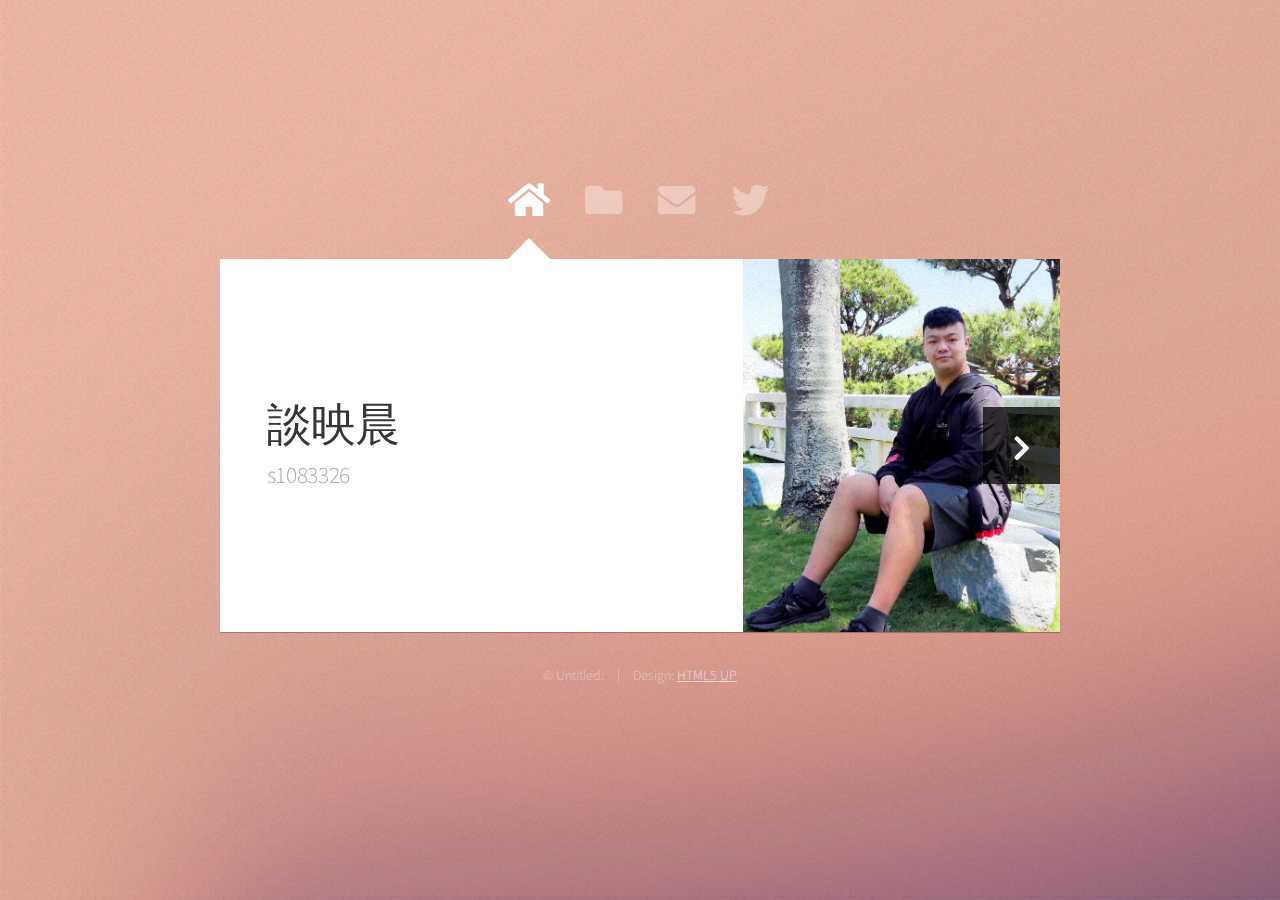
<file: index.html>
<!DOCTYPE HTML>
<html>
	<head>
		<title>Web Fundamentals Workshop</title>
		<meta charset="utf-8" />
		<meta name="viewport" content="width=device-width, initial-scale=1, user-scalable=no" />
		<link rel="stylesheet" href="assets/css/main.css" />
		<noscript><link rel="stylesheet" href="assets/css/noscript.css" /></noscript>
	</head>
	<body class="is-preload">

		<!-- Wrapper-->
			<div id="wrapper">

				<!-- Nav -->
					<nav id="nav">
						<a href="#" class="icon solid fa-home"><span>Home</span></a>
						<a href="#work" class="icon solid fa-folder"><span>Work</span></a>
						<a href="#contact" class="icon solid fa-envelope"><span>Contact</span></a>
						<a href="https://twitter.com/JimoWD" class="icon brands fa-twitter"><span>Twitter</span></a>
					</nav>

				<!-- Main -->
					<div id="main">

						<!-- Me -->
							<article id="home" class="panel intro">
								<header>
									<h1>談映晨</h1>
									<p>s1083326</p>
								</header>
								<a href="#work" class="jumplink pic">
									<span class="arrow icon solid fa-chevron-right"><span>See my work</span></span>
									<img src="images/me.jpg" alt="" />
								</a>
							</article>

						<!-- Work -->
							<article id="work" class="panel">
								<header>
									<h2>Work</h2>
								</header>
								<p>
									課堂練習
								</p>
								<section>
									<div class="row">
										<div class="col-4 col-6-medium col-12-small">
											<a href="eat/eat/index.html" class="image fit"><img src="images/pic01.jpg" alt=""></a>
										</div>
										<div class="col-4 col-6-medium col-12-small">
											<a href="eat/schdule/index.html" class="image fit"><img src="images/pic02.jpg" alt=""></a>
										</div>
										<div class="col-4 col-6-medium col-12-small">
											<a href="eat/ht/index.html" class="image fit"><img src="images/pic03.jpg" alt=""></a>
										</div>
										<div class="col-4 col-6-medium col-12-small">
											<a href="eat/nine/index.html" class="image fit"><img src="images/pic04.jpg" alt=""></a>
										</div>
										<div class="col-4 col-6-medium col-12-small">
											<a href="eat/play/index.html" class="image fit"><img src="images/pic05.jpg" alt=""></a>
										</div>
										<div class="col-4 col-6-medium col-12-small">
											<a href="eat/d3/index.html" class="image fit"><img src="images/pic06.jpg" alt=""></a>
										</div>
										<div class="col-4 col-6-medium col-12-small">
											<a href="eat/vue/index.html" class="image fit"><img src="images/pic07.jpg" alt=""></a>
										</div>
										<div class="col-4 col-6-medium col-12-small">
											<a href="eat/js/templates/form.html" class="image fit"><img src="images/pic08.jpg" alt=""></a>
										</div>
										<div class="col-4 col-6-medium col-12-small">
											<a href="#" class="image fit"><img src="images/pic09.jpg" alt=""></a>
										</div>
										<div class="col-4 col-6-medium col-12-small">
											<a href="#" class="image fit"><img src="images/pic10.jpg" alt=""></a>
										</div>
										<div class="col-4 col-6-medium col-12-small">
											<a href="#" class="image fit"><img src="images/pic11.jpg" alt=""></a>
										</div>
										<div class="col-4 col-6-medium col-12-small">
											<a href="#" class="image fit"><img src="images/pic12.jpg" alt=""></a>
										</div>
									</div>
								</section>
							</article>

						<!-- Contact -->
							<article id="contact" class="panel">
								<header>
									<h2>Contact Me</h2>
								</header>
								<form action="#" method="post">
									<div>
										<div class="row">
											<div class="col-6 col-12-medium">
												<input type="text" name="name" placeholder="Name" />
											</div>
											<div class="col-6 col-12-medium">
												<input type="text" name="email" placeholder="Email" />
											</div>
											<div class="col-12">
												<input type="text" name="subject" placeholder="Subject" />
											</div>
											<div class="col-12">
												<textarea name="message" placeholder="Message" rows="6"></textarea>
											</div>
											<div class="col-12">
												<input type="submit" value="Send Message" />
											</div>
										</div>
									</div>
								</form>
							</article>

					</div>

				<!-- Footer -->
					<div id="footer">
						<ul class="copyright">
							<li>&copy; Untitled.</li><li>Design: <a href="http://html5up.net">HTML5 UP</a></li>
						</ul>
					</div>

			</div>

		<!-- Scripts -->
			<script src="assets/js/jquery.min.js"></script>
			<script src="assets/js/browser.min.js"></script>
			<script src="assets/js/breakpoints.min.js"></script>
			<script src="assets/js/util.js"></script>
			<script src="assets/js/main.js"></script>

	</body>
</html>
</file>
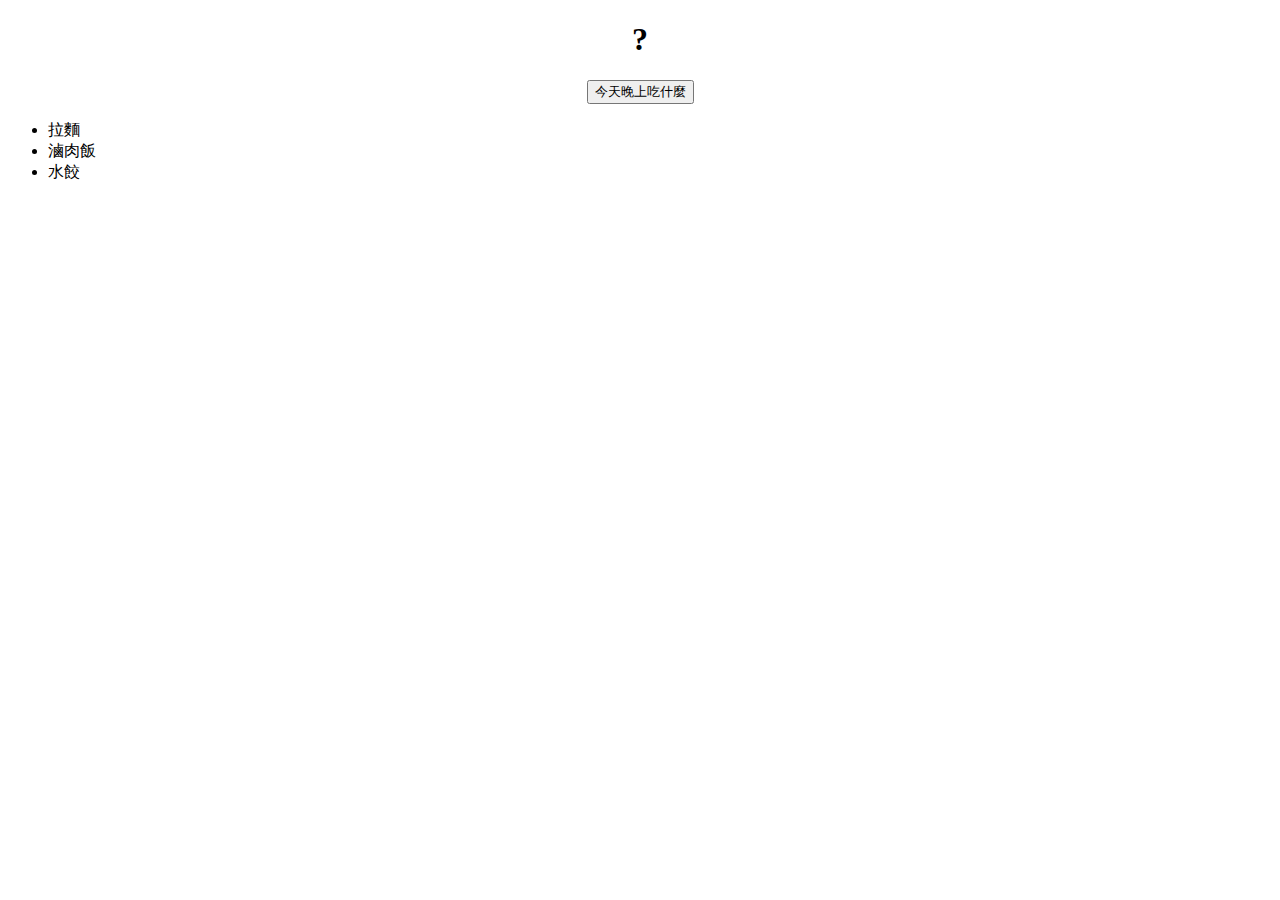
<file: eat/eat/index.html>
<!DOCTYPE html>
<html>
    <head>
        <meta charset="utf-8">
        <title></title>
        <link rel="stylesheet" href="style.css">
    </head>
    <body>
        <h1>?</h1>
        <input type="button" value=
        "今天晚上吃什麼">
        <ul>
            <li>拉麵</li>
            <li>滷肉飯</li>
            <li>水餃</li>
        </ul>
        <script src="https://code.jquery.com/jquery-3.6.0.min.js"></script>
        <script src="main.js" async defer></script>
    </body>
</html>
</file>
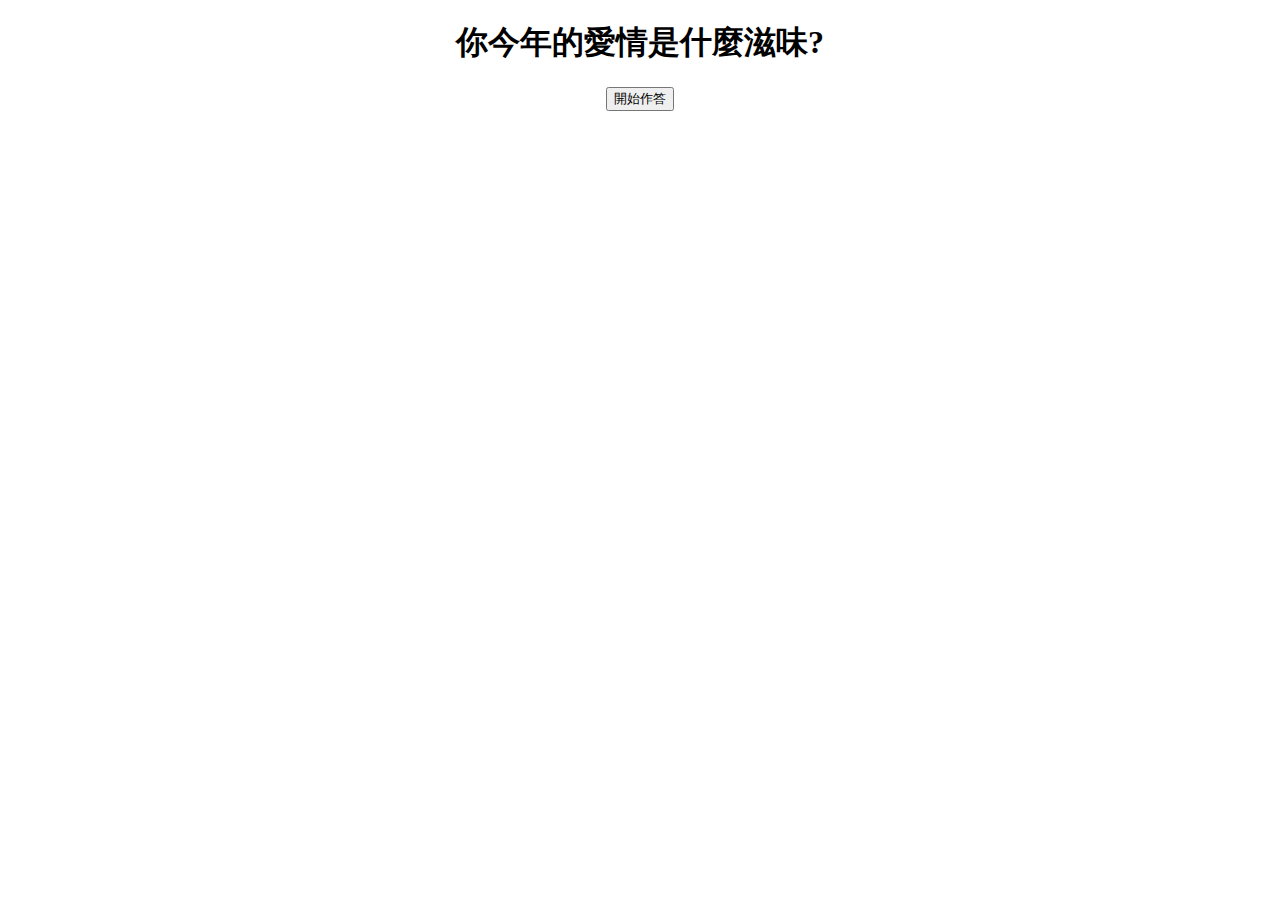
<file: eat/ht/index.html>
<!DOCTYPE html>
<html>
    <head>
        <meta charset="utf-8">
        <title>Mind Quiz</title>
        <link rel="stylesheet" href="style.css">
    </head>
    <body>
        <h1>你今年的愛情是什麼滋味?</h1>
        <div>
            <h2 id="question"></h2>
            <div id="options"></div>
        </div>
            
        <input id="startButton" type="button" value="開始作答">
        <script src="https://code.jquery.com/jquery-3.6.0.min.js"></script>
        <script src="data.js"></script>
        <script src="main.js"></script>
    </body>
</html>
</file>
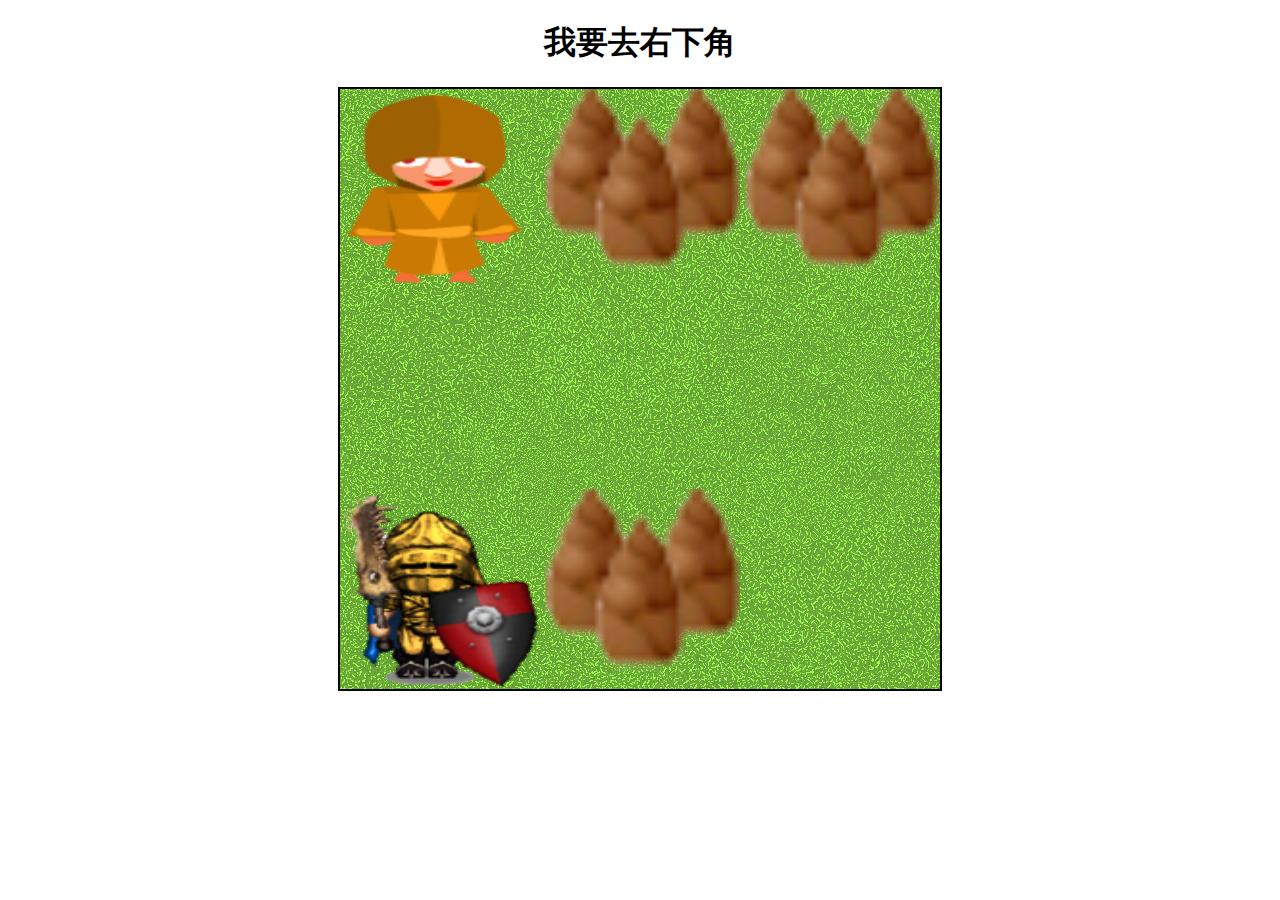
<file: eat/nine/index.html>
<!DOCTYPE html>
<html>
    <head>
        <meta charset="utf-8">
        <title>Simple RPG</title>
        <link rel="stylesheet" href="style.css">
    </head>
    <body>
        <h1>我要去右下角</h1>
        <div>
            <canvas id="myCanvas" width="600" height="600"></canvas>
            <p id="talkBox"></p>
        </div>
            
        <script src="https://code.jquery.com/jquery-3.6.0.min.js"></script>
        <script src="main.js"></script>
    </body>
</html>
</file>
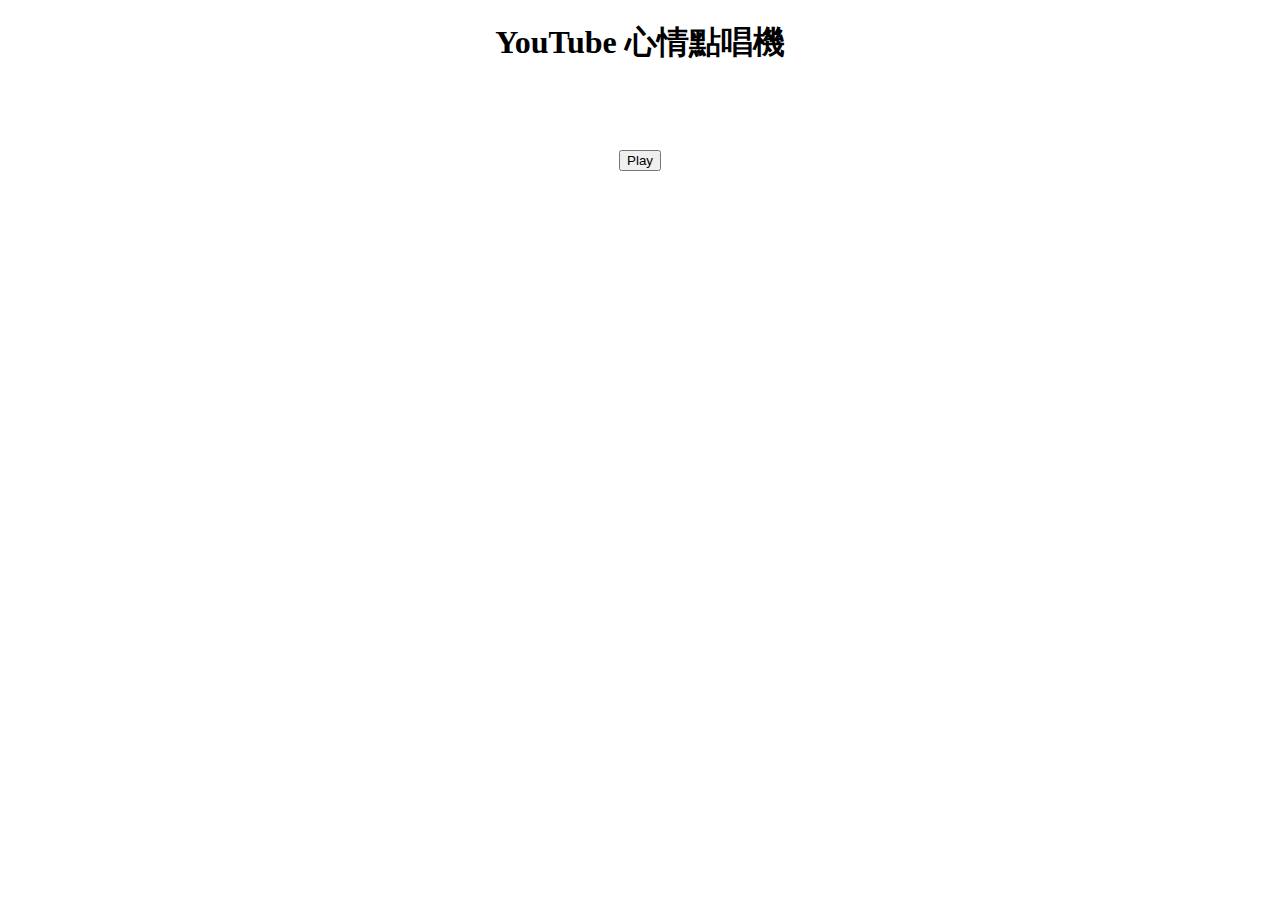
<file: eat/play/index.html>
<!DOCTYPE html>
<html>
    <head>
        <meta charset="utf-8">
        <title></title>
        <link rel="stylesheet" href="style.css">
    </head>
    <body>
        <h1>YouTube 心情點唱機</h1>
        <h2></h2><!--播放歌曲名稱放這裡-->
        <div id="player"></div><!-- YouTube Video Player -->
        <br>
        <input id="playButton" type="button" value="Play">
        <script src="https://code.jquery.com/jquery-3.6.0.min.js"></script>
        <script src="https://www.youtube.com/iframe_api"></script>
        <script src="playList.js"></script>
        <script src="main.js"></script>
    </body>
</html>
</file>
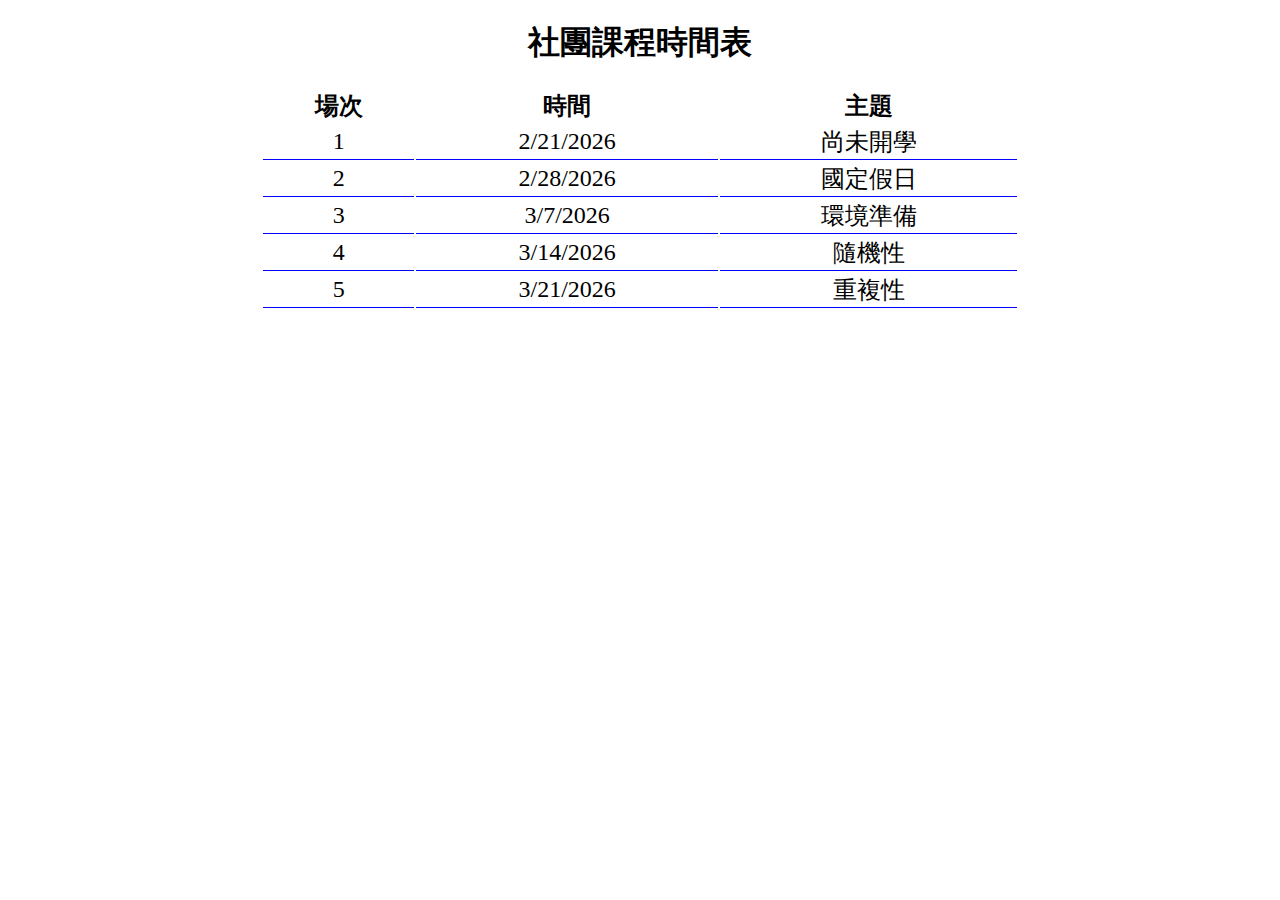
<file: eat/schdule/index.html>
<!DOCTYPE html>
<html>
    <head>
        <meta charset="utf-8">
        <title>Club Course</title>
        <link rel="stylesheet" href="style.css">
    </head>
    <body>
        <h1>社團課程時間表</h1>
        <table id="courseTable"></table>
        <script src="https://code.jquery.com/jquery-3.6.0.min.js"></script>
        <script src="topic.js"></script>
        <script src="main.js"></script>
    </body>
</html>
</file>
<file: assets/css/noscript.css>
/* Wrapper */

	#wrapper {
		opacity: 1 !important;
	}

/* Nav */

	#nav a {
		opacity: 1.0;
	}

		#nav a:before, #nav a:after {
			display: none;
		}

		#nav a span {
			top: 0;
			opacity: 1.0;
		}

			#nav a span:after {
				display: none;
			}

/* Main */

	#main {
		background: none;
		box-shadow: none;
	}

		#main > .panel {
			background: #ffffff;
			margin-bottom: 2em;
		}

			#main > .panel:last-child {
				margin-bottom: 0;
			}
</file>
<file: eat/eat/style.css>
body{
    text-align: center;
}
li{
    text-align: left;
}
</file>
<file: eat/ht/style.css>
body{
    text-align: center;
}
</file>
<file: eat/nine/style.css>
body{
    text-align: center;
}
canvas{
    border: 2px solid black;
    background-image: url(images/grasses68.gif);
}
#talkBox{
    height: 20px;
    color: brown;
    font-size: 26px;
    font-weight: bold;
}
</file>
<file: eat/play/style.css>
body{
    text-align: center;
}

h2{
    /* 預留歌曲名稱顯示空間 */
    height: 32px;
    font-size: medium;
}
</file>
<file: eat/schdule/style.css>
body{
    text-align: center;
}
table{
    width: 60%;
    margin: auto;
    font-size: 1.5em;
}
td{
    border-bottom: 1px solid blue;
}
</file>
<file: assets/css/main.css>
@import url("https://fonts.googleapis.com/css?family=Source+Sans+Pro:300,400,300italic,400italic");
@import url("fontawesome-all.min.css");

html, body, div, span, applet, object,
iframe, h1, h2, h3, h4, h5, h6, p, blockquote,
pre, a, abbr, acronym, address, big, cite,
code, del, dfn, em, img, ins, kbd, q, s, samp,
small, strike, strong, sub, sup, tt, var, b,
u, i, center, dl, dt, dd, ol, ul, li, fieldset,
form, label, legend, table, caption, tbody,
tfoot, thead, tr, th, td, article, aside,
canvas, details, embed, figure, figcaption,
footer, header, hgroup, menu, nav, output, ruby,
section, summary, time, mark, audio, video {
	margin: 0;
	padding: 0;
	border: 0;
	font-size: 100%;
	font: inherit;
	vertical-align: baseline;}

article, aside, details, figcaption, figure,
footer, header, hgroup, menu, nav, section {
	display: block;}

body {
	line-height: 1;
}

ol, ul {
	list-style: none;
}

blockquote, q {
	quotes: none;
}

	blockquote:before, blockquote:after, q:before, q:after {
		content: '';
		content: none;
	}

table {
	border-collapse: collapse;
	border-spacing: 0;
}

body {
	-webkit-text-size-adjust: none;
}

mark {
	background-color: transparent;
	color: inherit;
}

input::-moz-focus-inner {
	border: 0;
	padding: 0;
}

input, select, textarea {
	-moz-appearance: none;
	-webkit-appearance: none;
	-ms-appearance: none;
	appearance: none;
}

/* Row */

	.row {
		display: flex;
		flex-wrap: wrap;
		box-sizing: border-box;
		align-items: stretch;
	}

		.row > * {
			box-sizing: border-box;
		}

		.row.gtr-uniform > * > :last-child {
			margin-bottom: 0;
		}

		.row.aln-left {
			justify-content: flex-start;
		}

		.row.aln-center {
			justify-content: center;
		}

		.row.aln-right {
			justify-content: flex-end;
		}

		.row.aln-top {
			align-items: flex-start;
		}

		.row.aln-middle {
			align-items: center;
		}

		.row.aln-bottom {
			align-items: flex-end;
		}

		.row > .imp {
			order: -1;
		}

		.row > .col-1 {
			width: 8.33333%;
		}

		.row > .off-1 {
			margin-left: 8.33333%;
		}

		.row > .col-2 {
			width: 16.66667%;
		}

		.row > .off-2 {
			margin-left: 16.66667%;
		}

		.row > .col-3 {
			width: 25%;
		}

		.row > .off-3 {
			margin-left: 25%;
		}

		.row > .col-4 {
			width: 33.33333%;
		}

		.row > .off-4 {
			margin-left: 33.33333%;
		}

		.row > .col-5 {
			width: 41.66667%;
		}

		.row > .off-5 {
			margin-left: 41.66667%;
		}

		.row > .col-6 {
			width: 50%;
		}

		.row > .off-6 {
			margin-left: 50%;
		}

		.row > .col-7 {
			width: 58.33333%;
		}

		.row > .off-7 {
			margin-left: 58.33333%;
		}

		.row > .col-8 {
			width: 66.66667%;
		}

		.row > .off-8 {
			margin-left: 66.66667%;
		}

		.row > .col-9 {
			width: 75%;
		}

		.row > .off-9 {
			margin-left: 75%;
		}

		.row > .col-10 {
			width: 83.33333%;
		}

		.row > .off-10 {
			margin-left: 83.33333%;
		}

		.row > .col-11 {
			width: 91.66667%;
		}

		.row > .off-11 {
			margin-left: 91.66667%;
		}

		.row > .col-12 {
			width: 100%;
		}

		.row > .off-12 {
			margin-left: 100%;
		}

		.row.gtr-0 {
			margin-top: 0em;
			margin-left: 0em;
		}

			.row.gtr-0 > * {
				padding: 0em 0 0 0em;
			}

			.row.gtr-0.gtr-uniform {
				margin-top: 0em;
			}

				.row.gtr-0.gtr-uniform > * {
					padding-top: 0em;
				}

		.row.gtr-25 {
			margin-top: -0.3125em;
			margin-left: -0.3125em;
		}

			.row.gtr-25 > * {
				padding: 0.3125em 0 0 0.3125em;
			}

			.row.gtr-25.gtr-uniform {
				margin-top: -0.3125em;
			}

				.row.gtr-25.gtr-uniform > * {
					padding-top: 0.3125em;
				}

		.row.gtr-50 {
			margin-top: -0.625em;
			margin-left: -0.625em;
		}

			.row.gtr-50 > * {
				padding: 0.625em 0 0 0.625em;
			}

			.row.gtr-50.gtr-uniform {
				margin-top: -0.625em;
			}

				.row.gtr-50.gtr-uniform > * {
					padding-top: 0.625em;
				}

		.row {
			margin-top: -1.25em;
			margin-left: -1.25em;
		}

			.row > * {
				padding: 1.25em 0 0 1.25em;
			}

			.row.gtr-uniform {
				margin-top: -1.25em;
			}

				.row.gtr-uniform > * {
					padding-top: 1.25em;
				}

		.row.gtr-150 {
			margin-top: -1.875em;
			margin-left: -1.875em;
		}

			.row.gtr-150 > * {
				padding: 1.875em 0 0 1.875em;
			}

			.row.gtr-150.gtr-uniform {
				margin-top: -1.875em;
			}

				.row.gtr-150.gtr-uniform > * {
					padding-top: 1.875em;
				}

		.row.gtr-200 {
			margin-top: -2.5em;
			margin-left: -2.5em;
		}

			.row.gtr-200 > * {
				padding: 2.5em 0 0 2.5em;
			}

			.row.gtr-200.gtr-uniform {
				margin-top: -2.5em;
			}

				.row.gtr-200.gtr-uniform > * {
					padding-top: 2.5em;
				}

		@media screen and (max-width: 1680px) {

			.row {
				display: flex;
				flex-wrap: wrap;
				box-sizing: border-box;
				align-items: stretch;
			}

				.row > * {
					box-sizing: border-box;
				}

				.row.gtr-uniform > * > :last-child {
					margin-bottom: 0;
				}

				.row.aln-left {
					justify-content: flex-start;
				}

				.row.aln-center {
					justify-content: center;
				}

				.row.aln-right {
					justify-content: flex-end;
				}

				.row.aln-top {
					align-items: flex-start;
				}

				.row.aln-middle {
					align-items: center;
				}

				.row.aln-bottom {
					align-items: flex-end;
				}

				.row > .imp-xlarge {
					order: -1;
				}

				.row > .col-1-xlarge {
					width: 8.33333%;
				}

				.row > .off-1-xlarge {
					margin-left: 8.33333%;
				}

				.row > .col-2-xlarge {
					width: 16.66667%;
				}

				.row > .off-2-xlarge {
					margin-left: 16.66667%;
				}

				.row > .col-3-xlarge {
					width: 25%;
				}

				.row > .off-3-xlarge {
					margin-left: 25%;
				}

				.row > .col-4-xlarge {
					width: 33.33333%;
				}

				.row > .off-4-xlarge {
					margin-left: 33.33333%;
				}

				.row > .col-5-xlarge {
					width: 41.66667%;
				}

				.row > .off-5-xlarge {
					margin-left: 41.66667%;
				}

				.row > .col-6-xlarge {
					width: 50%;
				}

				.row > .off-6-xlarge {
					margin-left: 50%;
				}

				.row > .col-7-xlarge {
					width: 58.33333%;
				}

				.row > .off-7-xlarge {
					margin-left: 58.33333%;
				}

				.row > .col-8-xlarge {
					width: 66.66667%;
				}

				.row > .off-8-xlarge {
					margin-left: 66.66667%;
				}

				.row > .col-9-xlarge {
					width: 75%;
				}

				.row > .off-9-xlarge {
					margin-left: 75%;
				}

				.row > .col-10-xlarge {
					width: 83.33333%;
				}

				.row > .off-10-xlarge {
					margin-left: 83.33333%;
				}

				.row > .col-11-xlarge {
					width: 91.66667%;
				}

				.row > .off-11-xlarge {
					margin-left: 91.66667%;
				}

				.row > .col-12-xlarge {
					width: 100%;
				}

				.row > .off-12-xlarge {
					margin-left: 100%;
				}

				.row.gtr-0 {
					margin-top: 0em;
					margin-left: 0em;
				}

					.row.gtr-0 > * {
						padding: 0em 0 0 0em;
					}

					.row.gtr-0.gtr-uniform {
						margin-top: 0em;
					}

						.row.gtr-0.gtr-uniform > * {
							padding-top: 0em;
						}

				.row.gtr-25 {
					margin-top: -0.3125em;
					margin-left: -0.3125em;
				}

					.row.gtr-25 > * {
						padding: 0.3125em 0 0 0.3125em;
					}

					.row.gtr-25.gtr-uniform {
						margin-top: -0.3125em;
					}

						.row.gtr-25.gtr-uniform > * {
							padding-top: 0.3125em;
						}

				.row.gtr-50 {
					margin-top: -0.625em;
					margin-left: -0.625em;
				}

					.row.gtr-50 > * {
						padding: 0.625em 0 0 0.625em;
					}

					.row.gtr-50.gtr-uniform {
						margin-top: -0.625em;
					}

						.row.gtr-50.gtr-uniform > * {
							padding-top: 0.625em;
						}

				.row {
					margin-top: -1.25em;
					margin-left: -1.25em;
				}

					.row > * {
						padding: 1.25em 0 0 1.25em;
					}

					.row.gtr-uniform {
						margin-top: -1.25em;
					}

						.row.gtr-uniform > * {
							padding-top: 1.25em;
						}

				.row.gtr-150 {
					margin-top: -1.875em;
					margin-left: -1.875em;
				}

					.row.gtr-150 > * {
						padding: 1.875em 0 0 1.875em;
					}

					.row.gtr-150.gtr-uniform {
						margin-top: -1.875em;
					}

						.row.gtr-150.gtr-uniform > * {
							padding-top: 1.875em;
						}

				.row.gtr-200 {
					margin-top: -2.5em;
					margin-left: -2.5em;
				}

					.row.gtr-200 > * {
						padding: 2.5em 0 0 2.5em;
					}

					.row.gtr-200.gtr-uniform {
						margin-top: -2.5em;
					}

						.row.gtr-200.gtr-uniform > * {
							padding-top: 2.5em;
						}

		}

		@media screen and (max-width: 1280px) {

			.row {
				display: flex;
				flex-wrap: wrap;
				box-sizing: border-box;
				align-items: stretch;
			}

				.row > * {
					box-sizing: border-box;
				}

				.row.gtr-uniform > * > :last-child {
					margin-bottom: 0;
				}

				.row.aln-left {
					justify-content: flex-start;
				}

				.row.aln-center {
					justify-content: center;
				}

				.row.aln-right {
					justify-content: flex-end;
				}

				.row.aln-top {
					align-items: flex-start;
				}

				.row.aln-middle {
					align-items: center;
				}

				.row.aln-bottom {
					align-items: flex-end;
				}

				.row > .imp-large {
					order: -1;
				}

				.row > .col-1-large {
					width: 8.33333%;
				}

				.row > .off-1-large {
					margin-left: 8.33333%;
				}

				.row > .col-2-large {
					width: 16.66667%;
				}

				.row > .off-2-large {
					margin-left: 16.66667%;
				}

				.row > .col-3-large {
					width: 25%;
				}

				.row > .off-3-large {
					margin-left: 25%;
				}

				.row > .col-4-large {
					width: 33.33333%;
				}

				.row > .off-4-large {
					margin-left: 33.33333%;
				}

				.row > .col-5-large {
					width: 41.66667%;
				}

				.row > .off-5-large {
					margin-left: 41.66667%;
				}

				.row > .col-6-large {
					width: 50%;
				}

				.row > .off-6-large {
					margin-left: 50%;
				}

				.row > .col-7-large {
					width: 58.33333%;
				}

				.row > .off-7-large {
					margin-left: 58.33333%;
				}

				.row > .col-8-large {
					width: 66.66667%;
				}

				.row > .off-8-large {
					margin-left: 66.66667%;
				}

				.row > .col-9-large {
					width: 75%;
				}

				.row > .off-9-large {
					margin-left: 75%;
				}

				.row > .col-10-large {
					width: 83.33333%;
				}

				.row > .off-10-large {
					margin-left: 83.33333%;
				}

				.row > .col-11-large {
					width: 91.66667%;
				}

				.row > .off-11-large {
					margin-left: 91.66667%;
				}

				.row > .col-12-large {
					width: 100%;
				}

				.row > .off-12-large {
					margin-left: 100%;
				}

				.row.gtr-0 {
					margin-top: 0em;
					margin-left: 0em;
				}

					.row.gtr-0 > * {
						padding: 0em 0 0 0em;
					}

					.row.gtr-0.gtr-uniform {
						margin-top: 0em;
					}

						.row.gtr-0.gtr-uniform > * {
							padding-top: 0em;
						}

				.row.gtr-25 {
					margin-top: -0.3125em;
					margin-left: -0.3125em;
				}

					.row.gtr-25 > * {
						padding: 0.3125em 0 0 0.3125em;
					}

					.row.gtr-25.gtr-uniform {
						margin-top: -0.3125em;
					}

						.row.gtr-25.gtr-uniform > * {
							padding-top: 0.3125em;
						}

				.row.gtr-50 {
					margin-top: -0.625em;
					margin-left: -0.625em;
				}

					.row.gtr-50 > * {
						padding: 0.625em 0 0 0.625em;
					}

					.row.gtr-50.gtr-uniform {
						margin-top: -0.625em;
					}

						.row.gtr-50.gtr-uniform > * {
							padding-top: 0.625em;
						}

				.row {
					margin-top: -1.25em;
					margin-left: -1.25em;
				}

					.row > * {
						padding: 1.25em 0 0 1.25em;
					}

					.row.gtr-uniform {
						margin-top: -1.25em;
					}

						.row.gtr-uniform > * {
							padding-top: 1.25em;
						}

				.row.gtr-150 {
					margin-top: -1.875em;
					margin-left: -1.875em;
				}

					.row.gtr-150 > * {
						padding: 1.875em 0 0 1.875em;
					}

					.row.gtr-150.gtr-uniform {
						margin-top: -1.875em;
					}

						.row.gtr-150.gtr-uniform > * {
							padding-top: 1.875em;
						}

				.row.gtr-200 {
					margin-top: -2.5em;
					margin-left: -2.5em;
				}

					.row.gtr-200 > * {
						padding: 2.5em 0 0 2.5em;
					}

					.row.gtr-200.gtr-uniform {
						margin-top: -2.5em;
					}

						.row.gtr-200.gtr-uniform > * {
							padding-top: 2.5em;
						}

		}

		@media screen and (max-width: 980px) {

			.row {
				display: flex;
				flex-wrap: wrap;
				box-sizing: border-box;
				align-items: stretch;
			}

				.row > * {
					box-sizing: border-box;
				}

				.row.gtr-uniform > * > :last-child {
					margin-bottom: 0;
				}

				.row.aln-left {
					justify-content: flex-start;
				}

				.row.aln-center {
					justify-content: center;
				}

				.row.aln-right {
					justify-content: flex-end;
				}

				.row.aln-top {
					align-items: flex-start;
				}

				.row.aln-middle {
					align-items: center;
				}

				.row.aln-bottom {
					align-items: flex-end;
				}

				.row > .imp-medium {
					order: -1;
				}

				.row > .col-1-medium {
					width: 8.33333%;
				}

				.row > .off-1-medium {
					margin-left: 8.33333%;
				}

				.row > .col-2-medium {
					width: 16.66667%;
				}

				.row > .off-2-medium {
					margin-left: 16.66667%;
				}

				.row > .col-3-medium {
					width: 25%;
				}

				.row > .off-3-medium {
					margin-left: 25%;
				}

				.row > .col-4-medium {
					width: 33.33333%;
				}

				.row > .off-4-medium {
					margin-left: 33.33333%;
				}

				.row > .col-5-medium {
					width: 41.66667%;
				}

				.row > .off-5-medium {
					margin-left: 41.66667%;
				}

				.row > .col-6-medium {
					width: 50%;
				}

				.row > .off-6-medium {
					margin-left: 50%;
				}

				.row > .col-7-medium {
					width: 58.33333%;
				}

				.row > .off-7-medium {
					margin-left: 58.33333%;
				}

				.row > .col-8-medium {
					width: 66.66667%;
				}

				.row > .off-8-medium {
					margin-left: 66.66667%;
				}

				.row > .col-9-medium {
					width: 75%;
				}

				.row > .off-9-medium {
					margin-left: 75%;
				}

				.row > .col-10-medium {
					width: 83.33333%;
				}

				.row > .off-10-medium {
					margin-left: 83.33333%;
				}

				.row > .col-11-medium {
					width: 91.66667%;
				}

				.row > .off-11-medium {
					margin-left: 91.66667%;
				}

				.row > .col-12-medium {
					width: 100%;
				}

				.row > .off-12-medium {
					margin-left: 100%;
				}

				.row.gtr-0 {
					margin-top: 0em;
					margin-left: 0em;
				}

					.row.gtr-0 > * {
						padding: 0em 0 0 0em;
					}

					.row.gtr-0.gtr-uniform {
						margin-top: 0em;
					}

						.row.gtr-0.gtr-uniform > * {
							padding-top: 0em;
						}

				.row.gtr-25 {
					margin-top: -0.3125em;
					margin-left: -0.3125em;
				}

					.row.gtr-25 > * {
						padding: 0.3125em 0 0 0.3125em;
					}

					.row.gtr-25.gtr-uniform {
						margin-top: -0.3125em;
					}

						.row.gtr-25.gtr-uniform > * {
							padding-top: 0.3125em;
						}

				.row.gtr-50 {
					margin-top: -0.625em;
					margin-left: -0.625em;
				}

					.row.gtr-50 > * {
						padding: 0.625em 0 0 0.625em;
					}

					.row.gtr-50.gtr-uniform {
						margin-top: -0.625em;
					}

						.row.gtr-50.gtr-uniform > * {
							padding-top: 0.625em;
						}

				.row {
					margin-top: -1.25em;
					margin-left: -1.25em;
				}

					.row > * {
						padding: 1.25em 0 0 1.25em;
					}

					.row.gtr-uniform {
						margin-top: -1.25em;
					}

						.row.gtr-uniform > * {
							padding-top: 1.25em;
						}

				.row.gtr-150 {
					margin-top: -1.875em;
					margin-left: -1.875em;
				}

					.row.gtr-150 > * {
						padding: 1.875em 0 0 1.875em;
					}

					.row.gtr-150.gtr-uniform {
						margin-top: -1.875em;
					}

						.row.gtr-150.gtr-uniform > * {
							padding-top: 1.875em;
						}

				.row.gtr-200 {
					margin-top: -2.5em;
					margin-left: -2.5em;
				}

					.row.gtr-200 > * {
						padding: 2.5em 0 0 2.5em;
					}

					.row.gtr-200.gtr-uniform {
						margin-top: -2.5em;
					}

						.row.gtr-200.gtr-uniform > * {
							padding-top: 2.5em;
						}

		}

		@media screen and (max-width: 736px) {

			.row {
				display: flex;
				flex-wrap: wrap;
				box-sizing: border-box;
				align-items: stretch;
			}

				.row > * {
					box-sizing: border-box;
				}

				.row.gtr-uniform > * > :last-child {
					margin-bottom: 0;
				}

				.row.aln-left {
					justify-content: flex-start;
				}

				.row.aln-center {
					justify-content: center;
				}

				.row.aln-right {
					justify-content: flex-end;
				}

				.row.aln-top {
					align-items: flex-start;
				}

				.row.aln-middle {
					align-items: center;
				}

				.row.aln-bottom {
					align-items: flex-end;
				}

				.row > .imp-small {
					order: -1;
				}

				.row > .col-1-small {
					width: 8.33333%;
				}

				.row > .off-1-small {
					margin-left: 8.33333%;
				}

				.row > .col-2-small {
					width: 16.66667%;
				}

				.row > .off-2-small {
					margin-left: 16.66667%;
				}

				.row > .col-3-small {
					width: 25%;
				}

				.row > .off-3-small {
					margin-left: 25%;
				}

				.row > .col-4-small {
					width: 33.33333%;
				}

				.row > .off-4-small {
					margin-left: 33.33333%;
				}

				.row > .col-5-small {
					width: 41.66667%;
				}

				.row > .off-5-small {
					margin-left: 41.66667%;
				}

				.row > .col-6-small {
					width: 50%;
				}

				.row > .off-6-small {
					margin-left: 50%;
				}

				.row > .col-7-small {
					width: 58.33333%;
				}

				.row > .off-7-small {
					margin-left: 58.33333%;
				}

				.row > .col-8-small {
					width: 66.66667%;
				}

				.row > .off-8-small {
					margin-left: 66.66667%;
				}

				.row > .col-9-small {
					width: 75%;
				}

				.row > .off-9-small {
					margin-left: 75%;
				}

				.row > .col-10-small {
					width: 83.33333%;
				}

				.row > .off-10-small {
					margin-left: 83.33333%;
				}

				.row > .col-11-small {
					width: 91.66667%;
				}

				.row > .off-11-small {
					margin-left: 91.66667%;
				}

				.row > .col-12-small {
					width: 100%;
				}

				.row > .off-12-small {
					margin-left: 100%;
				}

				.row.gtr-0 {
					margin-top: 0em;
					margin-left: 0em;
				}

					.row.gtr-0 > * {
						padding: 0em 0 0 0em;
					}

					.row.gtr-0.gtr-uniform {
						margin-top: 0em;
					}

						.row.gtr-0.gtr-uniform > * {
							padding-top: 0em;
						}

				.row.gtr-25 {
					margin-top: -0.3125em;
					margin-left: -0.3125em;
				}

					.row.gtr-25 > * {
						padding: 0.3125em 0 0 0.3125em;
					}

					.row.gtr-25.gtr-uniform {
						margin-top: -0.3125em;
					}

						.row.gtr-25.gtr-uniform > * {
							padding-top: 0.3125em;
						}

				.row.gtr-50 {
					margin-top: -0.625em;
					margin-left: -0.625em;
				}

					.row.gtr-50 > * {
						padding: 0.625em 0 0 0.625em;
					}

					.row.gtr-50.gtr-uniform {
						margin-top: -0.625em;
					}

						.row.gtr-50.gtr-uniform > * {
							padding-top: 0.625em;
						}

				.row {
					margin-top: -1.25em;
					margin-left: -1.25em;
				}

					.row > * {
						padding: 1.25em 0 0 1.25em;
					}

					.row.gtr-uniform {
						margin-top: -1.25em;
					}

						.row.gtr-uniform > * {
							padding-top: 1.25em;
						}

				.row.gtr-150 {
					margin-top: -1.875em;
					margin-left: -1.875em;
				}

					.row.gtr-150 > * {
						padding: 1.875em 0 0 1.875em;
					}

					.row.gtr-150.gtr-uniform {
						margin-top: -1.875em;
					}

						.row.gtr-150.gtr-uniform > * {
							padding-top: 1.875em;
						}

				.row.gtr-200 {
					margin-top: -2.5em;
					margin-left: -2.5em;
				}

					.row.gtr-200 > * {
						padding: 2.5em 0 0 2.5em;
					}

					.row.gtr-200.gtr-uniform {
						margin-top: -2.5em;
					}

						.row.gtr-200.gtr-uniform > * {
							padding-top: 2.5em;
						}

		}

/* Basic */

	html {
		box-sizing: border-box;
	}

	*, *:before, *:after {
		box-sizing: inherit;
	}

	body {
		background-image: url("images/overlay.png"), url("images/bg.jpg");
		background-repeat: repeat, no-repeat;
		background-size: auto, 100% 100%;
		background-attachment: fixed;
		overflow-y: scroll;
	}

		body.is-preload *, body.is-preload *:before, body.is-preload *:after {
			-moz-animation: none !important;
			-webkit-animation: none !important;
			-ms-animation: none !important;
			animation: none !important;
			-moz-transition: none !important;
			-webkit-transition: none !important;
			-ms-transition: none !important;
			transition: none !important;
		}

	body, input, textarea, select {
		font-family: 'Source Sans Pro', sans-serif;
		font-weight: 300;
		color: #777777;
		font-size: 20pt;
		line-height: 1.75em;
	}

		@media screen and (max-width: 1680px) {

			body, input, textarea, select {
				font-size: 15pt;
			}

		}

		@media screen and (max-width: 1280px) {

			body, input, textarea, select {
				font-size: 14pt;
			}

		}

		@media screen and (max-width: 736px) {

			body, input, textarea, select {
				font-size: 12pt;
			}

		}

		@media screen and (max-width: 360px) {

			body, input, textarea, select {
				font-size: 11pt;
			}

		}

	strong, b, h1, h2, h3, h4, h5, h6 {
		font-weight: 400;
		color: #363636;
	}

	h1 {
		font-size: 2.4em;
		letter-spacing: -0.015em;
	}

	h2 {
		font-size: 1.8em;
		letter-spacing: -0.015em;
	}

	h3, h4, h5, h6 {
		font-size: 1.25em;
		letter-spacing: -0.015em;
	}

	@media screen and (max-width: 736px) {

		h1 {
			font-size: 1.75em;
		}

		h2 {
			font-size: 1.375em;
		}

		h3, h4, h5, h6 {
			font-size: 1em;
		}

	}

	blockquote {
		border-left: solid 0.5em #ddd;
		padding: 1em 0 1em 2em;
		font-style: italic;
	}

	em, i {
		font-style: italic;
	}

	hr {
		border: 0;
		border-top: solid 1px #ddd;
		padding: 1.5em 0 0 0;
		margin: 1.75em 0 0 0;
	}

	sub {
		position: relative;
		top: 0.5em;
		font-size: 0.8em;
	}

	sup {
		position: relative;
		top: -0.5em;
		font-size: 0.8em;
	}

	br.clear {
		clear: both;
	}

	p, ul, ol, dl, table, blockquote, form {
		margin-bottom: 2em;
	}

/* Table */

	table {
		width: 100%;
	}

		table.default tbody tr {
			border-bottom: solid 1px #f4f4f4;
		}

		table.default td {
			padding: 0.5em 1em 0.5em 1em;
		}

		table.default th {
			text-align: left;
			font-weight: 400;
			padding: 0.5em 1em 0.5em 1em;
		}

		table.default thead {
			border-bottom: solid 2px #f4f4f4;
		}

/* Form */

	form label {
		display: block;
		font-weight: 400;
		color: #363636;
		margin: 0 0 1em 0;
	}

	form input[type="text"],
	form input[type="email"],
	form input[type="password"],
	form select,
	form textarea {
		-webkit-appearance: none;
		border: 0;
		background: #f4f4f4;
		padding: 0.75em;
		width: 100%;
		-moz-transition: background-color .25s ease-in-out;
		-webkit-transition: background-color .25s ease-in-out;
		-ms-transition: background-color .25s ease-in-out;
		transition: background-color .25s ease-in-out;
	}

		form input[type="text"]:focus,
		form input[type="email"]:focus,
		form input[type="password"]:focus,
		form select:focus,
		form textarea:focus {
			background: #f8f8f8;
		}

	form input[type="text"],
	form input[type="email"],
	form input[type="password"],
	form select {
		line-height: 1.35em;
	}

	form ::-webkit-input-placeholder {
		color: #999;
	}

	form :-moz-placeholder {
		color: #999;
	}

	form ::-moz-placeholder {
		color: #999;
	}

	form :-ms-input-placeholder {
		color: #999;
	}

/* Section/Article */

	section, article {
		margin-bottom: 3em;
	}

		section > :last-child, section:last-child, article > :last-child, article:last-child {
			margin-bottom: 0;
		}

	header {
		margin: 0 0 1.5em 0;
	}

		header > p {
			margin: 0.5em 0 0 0;
			color: #aaa;
		}

		@media screen and (max-width: 736px) {

			header {
				margin: 0 0 1em 0;
			}

		}

/* Image */

	.image {
		display: inline-block;
	}

		.image img {
			display: block;
			width: 100%;
		}

		.image.fit {
			display: block;
			width: 100%;
		}

		.image.featured {
			display: block;
			width: 100%;
			margin: 0 0 2em 0;
		}

		.image.left {
			float: left;
			margin: 0 2em 2em 0;
		}

		.image.centered {
			display: block;
			margin: 0 0 2em 0;
		}

			.image.centered img {
				margin: 0 auto;
				width: auto;
			}

/* Button */

	input[type="button"],
	input[type="submit"],
	input[type="reset"],
	button,
	.button {
		-moz-transition: background-color .25s ease-in-out;
		-webkit-transition: background-color .25s ease-in-out;
		-ms-transition: background-color .25s ease-in-out;
		transition: background-color .25s ease-in-out;
		-webkit-appearance: none;
		display: inline-block;
		background-color: #222222;
		color: #ffffff;
		border: 0;
		cursor: pointer;
		outline: 0;
		padding: 0.7em 1.5em 0.7em 1.5em;
	}

		input[type="button"]:hover,
		input[type="submit"]:hover,
		input[type="reset"]:hover,
		button:hover,
		.button:hover {
			background-color: #333333;
		}

		input[type="button"]:active,
		input[type="submit"]:active,
		input[type="reset"]:active,
		button:active,
		.button:active {
			background-color: #444444;
		}

		input[type="button"].alt,
		input[type="submit"].alt,
		input[type="reset"].alt,
		button.alt,
		.button.alt {
			background-color: #777777;
		}

			input[type="button"].alt:hover,
			input[type="submit"].alt:hover,
			input[type="reset"].alt:hover,
			button.alt:hover,
			.button.alt:hover {
				background-color: #888888;
			}

			input[type="button"].alt:active,
			input[type="submit"].alt:active,
			input[type="reset"].alt:active,
			button.alt:active,
			.button.alt:active {
				background-color: #999999;
			}

		input[type="button"].small,
		input[type="submit"].small,
		input[type="reset"].small,
		button.small,
		.button.small {
			font-size: 0.75em;
		}

		input[type="button"].large,
		input[type="submit"].large,
		input[type="reset"].large,
		button.large,
		.button.large {
			font-size: 1.25em;
			padding: 0.5em 1.25em 0.5em 1.25em;
		}

		input[type="button"].xlarge,
		input[type="submit"].xlarge,
		input[type="reset"].xlarge,
		button.xlarge,
		.button.xlarge {
			font-size: 1.5em;
			padding: 0.5em 1.25em 0.5em 1.25em;
		}

		@media screen and (max-width: 736px) {

			input[type="button"],
			input[type="submit"],
			input[type="reset"],
			button,
			.button {
				width: 100%;
			}

		}

/* List */

	ul {
		list-style: disc;
		padding-left: 1em;
	}

		ul li {
			padding-left: 0.5em;
		}

	ol {
		list-style: decimal;
		padding-left: 1.25em;
	}

		ol li {
			padding-left: 0.25em;
		}

/* Actions */

	ul.actions {
		list-style: none;
		padding-left: 0;
	}

		ul.actions li {
			display: inline-block;
			padding-left: 0;
			margin: 0 0 0 0.5em;
		}

			ul.actions li:first-child {
				margin-left: 0;
			}

		@media screen and (max-width: 736px) {

			ul.actions li {
				display: block;
				margin: 0.75em 0 0 0;
			}

				ul.actions li:first-child {
					margin-top: 0;
				}

		}

/* Icons */

	.icon {
		text-decoration: none;
		position: relative;
		text-decoration: none;
	}

		.icon:before {
			-moz-osx-font-smoothing: grayscale;
			-webkit-font-smoothing: antialiased;
			display: inline-block;
			font-style: normal;
			font-variant: normal;
			text-rendering: auto;
			line-height: 1;
			text-transform: none !important;
			font-family: 'Font Awesome 5 Free';
			font-weight: 400;
		}

		.icon.solid:before {
			font-weight: 900;
		}

		.icon.brands:before {
			font-family: 'Font Awesome 5 Brands';
		}

		.icon:before {
			line-height: inherit;
		}

		.icon > .label {
			display: none;
		}

/* Nav */

	#nav {
		text-align: center;
		height: 4.25em;
		cursor: default;
	}

		#nav a {
			position: relative;
			display: inline-block;
			color: #ffffff;
			width: 1em;
			height: 1em;
			line-height: 0.9em;
			font-size: 2.5em;
			margin: 0 0.25em 0 0.25em;
			opacity: 0.35;
			outline: 0;
			-moz-transition: opacity .25s ease-in-out;
			-webkit-transition: opacity .25s ease-in-out;
			-ms-transition: opacity .25s ease-in-out;
			transition: opacity .25s ease-in-out;
		}

			#nav a.icon:before {
				padding-right: 0;
			}

			#nav a:before {
				font-size: 0.8em;
			}

			#nav a:after {
				content: '';
				display: block;
				position: absolute;
				left: 50%;
				bottom: -0.75em;
				margin-left: -0.5em;
				border-bottom: solid 0em #ffffff;
				border-left: solid 0.5em transparent;
				border-right: solid 0.5em transparent;
				-moz-transition: border-bottom-width .25s ease-in-out;
				-webkit-transition: border-bottom-width .25s ease-in-out;
				-ms-transition: border-bottom-width .25s ease-in-out;
				transition: border-bottom-width .25s ease-in-out;
			}

			#nav a span {
				display: block;
				position: absolute;
				background: #222222;
				color: #ffffff;
				top: -2.75em;
				font-size: 0.3em;
				height: 2.25em;
				line-height: 2.25em;
				left: 50%;
				opacity: 0;
				-moz-transition: opacity .25s ease-in-out;
				-webkit-transition: opacity .25s ease-in-out;
				-ms-transition: opacity .25s ease-in-out;
				transition: opacity .25s ease-in-out;
				width: 5.5em;
				margin-left: -2.75em;
			}

				#nav a span:after {
					content: '';
					display: block;
					position: absolute;
					bottom: -0.4em;
					left: 50%;
					margin-left: -0.6em;
					border-top: solid 0.6em #222222;
					border-left: solid 0.6em transparent;
					border-right: solid 0.6em transparent;
				}

			#nav a:hover {
				opacity: 1.0;
			}

				#nav a:hover span {
					opacity: 1.0;
				}

			#nav a.active {
				opacity: 1.0;
			}

				#nav a.active:after {
					border-bottom-width: 0.5em;
				}

		@media screen and (max-width: 980px) {

			#nav a span {
				display: none;
			}

		}

/* Wrapper */

	#wrapper {
		width: 45em;
		margin: 0 auto;
		min-height: 100vh;
		max-width: 100%;
		padding: 4em 0;
		display: -moz-flex;
		display: -webkit-flex;
		display: -ms-flex;
		display: flex;
		-moz-flex-direction: column;
		-webkit-flex-direction: column;
		-ms-flex-direction: column;
		flex-direction: column;
		-moz-align-items: center;
		-webkit-align-items: center;
		-ms-align-items: center;
		align-items: center;
		-moz-justify-content: center;
		-webkit-justify-content: center;
		-ms-justify-content: center;
		justify-content: center;
		-moz-transition: opacity 1s ease-in-out;
		-webkit-transition: opacity 1s ease-in-out;
		-ms-transition: opacity 1s ease-in-out;
		transition: opacity 1s ease-in-out;
	}

		body.is-preload #wrapper {
			opacity: 0;
		}

		@media screen and (max-width: 1280px) {

			#wrapper {
				padding: 3em 0;
				max-width: calc(100% - 6em);
			}

		}

		@media screen and (max-width: 980px) {

			#wrapper {
				padding: 1.5em 0;
				max-width: calc(100% - 8em);
			}

		}

		@media screen and (max-width: 736px) {

			#wrapper {
				padding: 1em 0;
				max-width: calc(100% - 2em);
			}

		}

		@media screen and (max-width: 360px) {

			#wrapper {
				padding: 1em 0;
				max-width: 100%;
			}

		}

/* Main */

	#main {
		position: relative;
		overflow: hidden;
		width: 100%;
		background: #ffffff;
		box-shadow: 0px 1px 0px 0px rgba(0, 0, 0, 0.25);
		-moz-transition: min-height 0.5s ease-in-out, max-height 0.5s ease-in-out;
		-webkit-transition: min-height 0.5s ease-in-out, max-height 0.5s ease-in-out;
		-ms-transition: min-height 0.5s ease-in-out, max-height 0.5s ease-in-out;
		transition: min-height 0.5s ease-in-out, max-height 0.5s ease-in-out;
	}

		#main > .panel {
			-moz-transition: opacity 0.25s ease-in-out;
			-webkit-transition: opacity 0.25s ease-in-out;
			-ms-transition: opacity 0.25s ease-in-out;
			transition: opacity 0.25s ease-in-out;
			margin-bottom: 0;
			position: relative;
			padding: 3.5em 2.5em 2.5em 2.5em;
			width: 100%;
		}

			#main > .panel.inactive {
				opacity: 0;
			}

			@media screen and (max-width: 736px) {

				#main > .panel {
					padding: 2em 1.5em 1.5em 1.5em;
				}

			}

			#main > .panel.intro {
				padding: 0;
				height: 20em;
				display: -moz-flex;
				display: -webkit-flex;
				display: -ms-flex;
				display: flex;
				-moz-flex-direction: row;
				-webkit-flex-direction: row;
				-ms-flex-direction: row;
				flex-direction: row;
				-moz-align-items: center;
				-webkit-align-items: center;
				-ms-align-items: center;
				align-items: center;
			}

				#main > .panel.intro .pic {
					text-decoration: none;
					position: relative;
					-moz-flex-grow: 0;
					-webkit-flex-grow: 0;
					-ms-flex-grow: 0;
					flex-grow: 0;
					-moz-flex-shrink: 0;
					-webkit-flex-shrink: 0;
					-ms-flex-shrink: 0;
					flex-shrink: 0;
					width: 17em;
					height: 100%;
				}

					#main > .panel.intro .pic:before {
						content: '';
						position: absolute;
						top: 0;
						left: 0;
						background: url("images/overlay.png");
						width: 100%;
						height: 100%;
						z-index: 1;
					}

					#main > .panel.intro .pic img {
						position: relative;
						display: block;
						position: absolute;
						top: 0;
						left: 0;
						width: 100%;
						height: 100%;
						-moz-object-fit: cover;
						-webkit-object-fit: cover;
						-ms-object-fit: cover;
						object-fit: cover;
						-moz-object-position: center;
						-webkit-object-position: center;
						-ms-object-position: center;
						object-position: center;
					}

					#main > .panel.intro .pic .arrow {
						display: block;
						position: absolute;
						right: 0;
						top: 50%;
						margin-top: -1.375em;
						width: 2.75em;
						height: 2.75em;
						background: #000;
						background: rgba(0, 0, 0, 0.75);
						color: #ffffff;
						text-align: center;
						line-height: 2.75em;
						font-size: 1.5em;
						z-index: 1;
						-moz-transition: width .15s ease-in-out, padding-right .15s ease-in-out;
						-webkit-transition: width .15s ease-in-out, padding-right .15s ease-in-out;
						-ms-transition: width .15s ease-in-out, padding-right .15s ease-in-out;
						transition: width .15s ease-in-out, padding-right .15s ease-in-out;
					}

						#main > .panel.intro .pic .arrow:before {
							position: relative;
							padding-right: 0;
							top: 0.125em;
						}

						#main > .panel.intro .pic .arrow span {
							display: block;
							text-indent: -9999px;
						}

					#main > .panel.intro .pic:hover .arrow {
						width: 3em;
						padding-right: 0.25em;
					}

				#main > .panel.intro header {
					-moz-flex-grow: 1;
					-webkit-flex-grow: 1;
					-ms-flex-grow: 1;
					flex-grow: 1;
					-moz-flex-shrink: 1;
					-webkit-flex-shrink: 1;
					-ms-flex-shrink: 1;
					flex-shrink: 1;
					padding: 3.5em 2.5em;
					margin-bottom: 0;
					width: 100%;
				}

					#main > .panel.intro header h1 {
						line-height: 1.25em;
						margin-bottom: 0;
					}

					#main > .panel.intro header p {
						letter-spacing: -0.015em;
						font-size: 1.25em;
						margin: 0.25em 0 0 0;
					}

				@media screen and (max-width: 980px) {

					#main > .panel.intro {
						-moz-flex-direction: column;
						-webkit-flex-direction: column;
						-ms-flex-direction: column;
						flex-direction: column;
						height: auto;
					}

						#main > .panel.intro .pic {
							height: 25em;
							width: 100%;
						}

						#main > .panel.intro header {
							padding: 4em;
							text-align: center;
						}

				}

				@media screen and (max-width: 736px) {

					#main > .panel.intro .pic {
						height: 20em;
					}

					#main > .panel.intro header {
						padding: 2.75em 2em 2.5em 2em;
					}

						#main > .panel.intro header p {
							font-size: 1em;
							margin: 0.25em 0 0 0;
						}

				}

/* Footer */

	#footer {
		color: rgba(255, 255, 255, 0.45);
		text-align: center;
		padding: 2em 0 0 0;
		font-size: 0.75em;
	}

		#footer a {
			color: #ddd;
			color: rgba(255, 255, 255, 0.65);
			-moz-transition: color .25s ease-in-out;
			-webkit-transition: color .25s ease-in-out;
			-ms-transition: color .25s ease-in-out;
			transition: color .25s ease-in-out;
		}

			#footer a:hover {
				color: white;
			}

		#footer .copyright {
			list-style: none;
			padding-left: 0;
		}

			#footer .copyright li {
				display: inline-block;
				padding-left: 1em;
				margin-left: 1em;
				border-left: solid 1px rgba(255, 255, 255, 0.25);
				line-height: 1;
			}

				#footer .copyright li:first-child {
					padding-left: 0;
					margin-left: 0;
					border-left: 0;
				}

		@media screen and (max-width: 736px) {

			#footer .copyright li {
				padding-left: 0.5em;
				margin-left: 0.5em;
			}

		}
</file>
